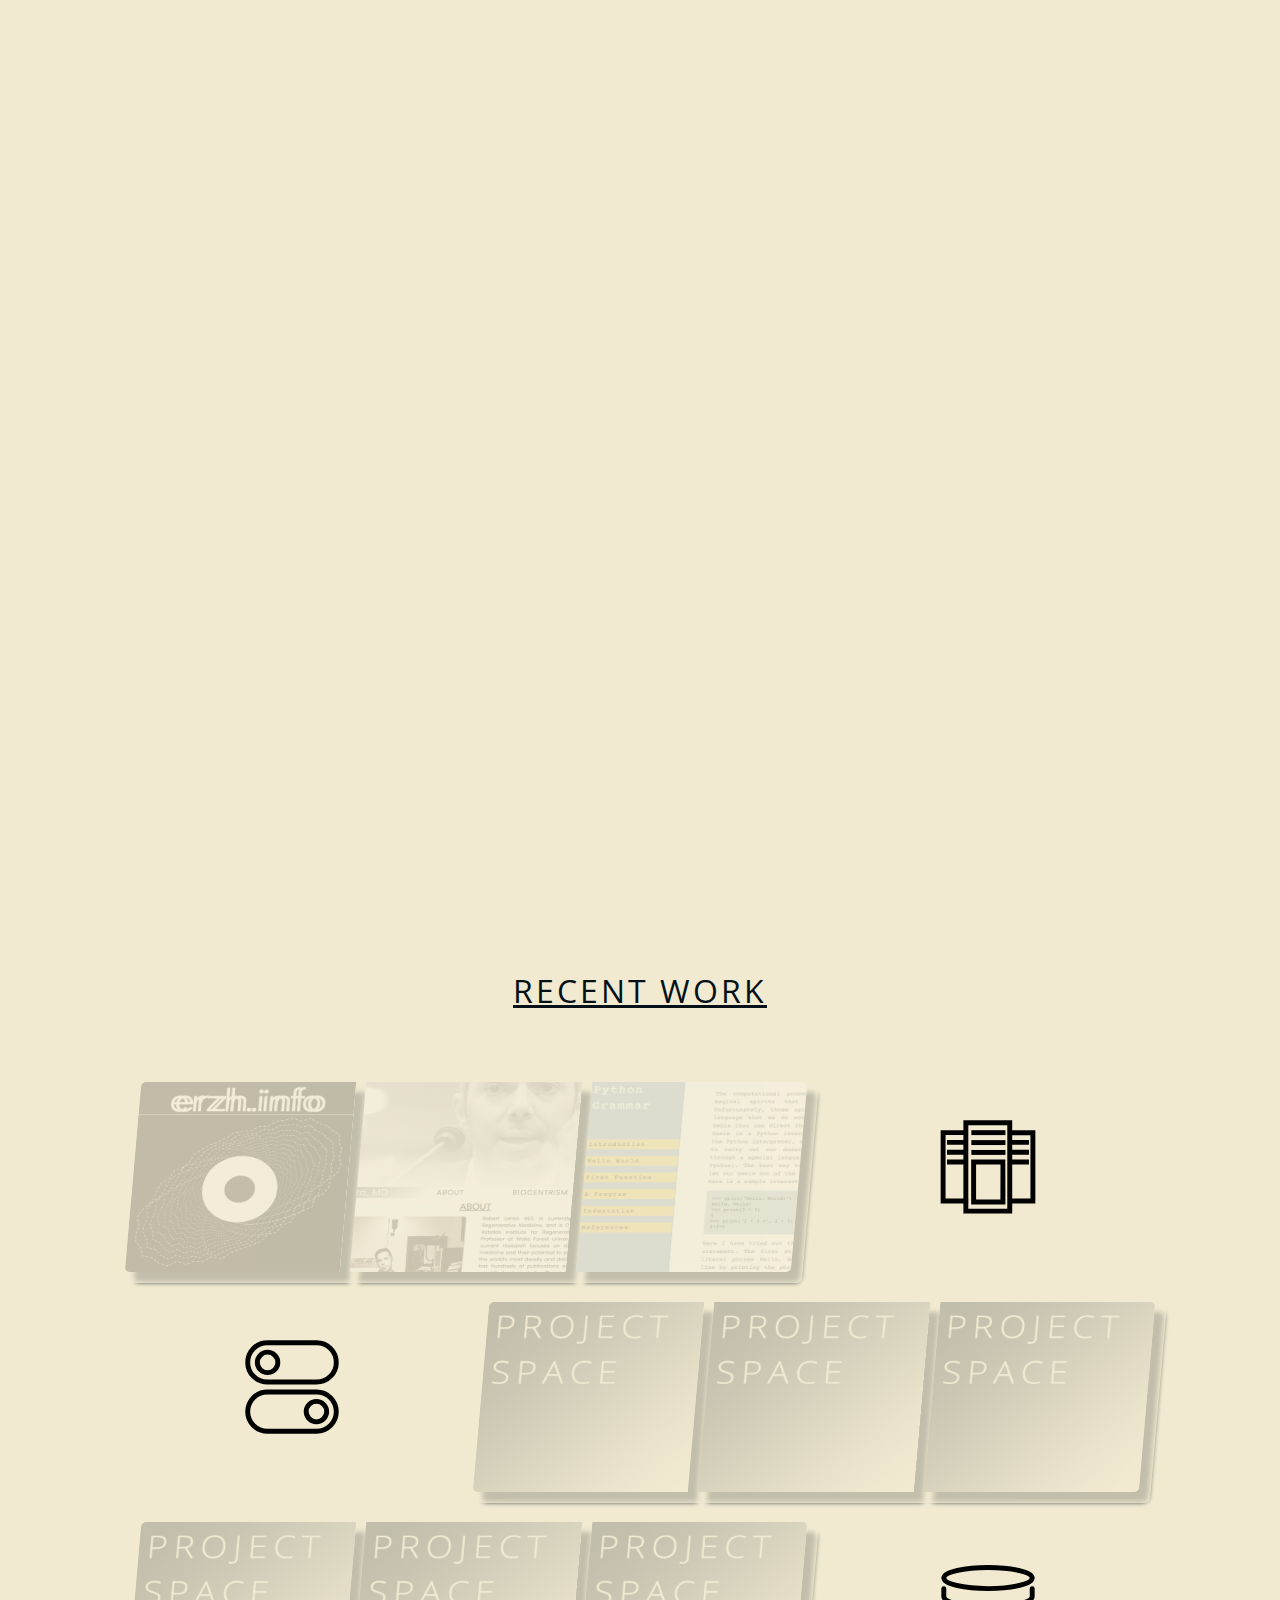
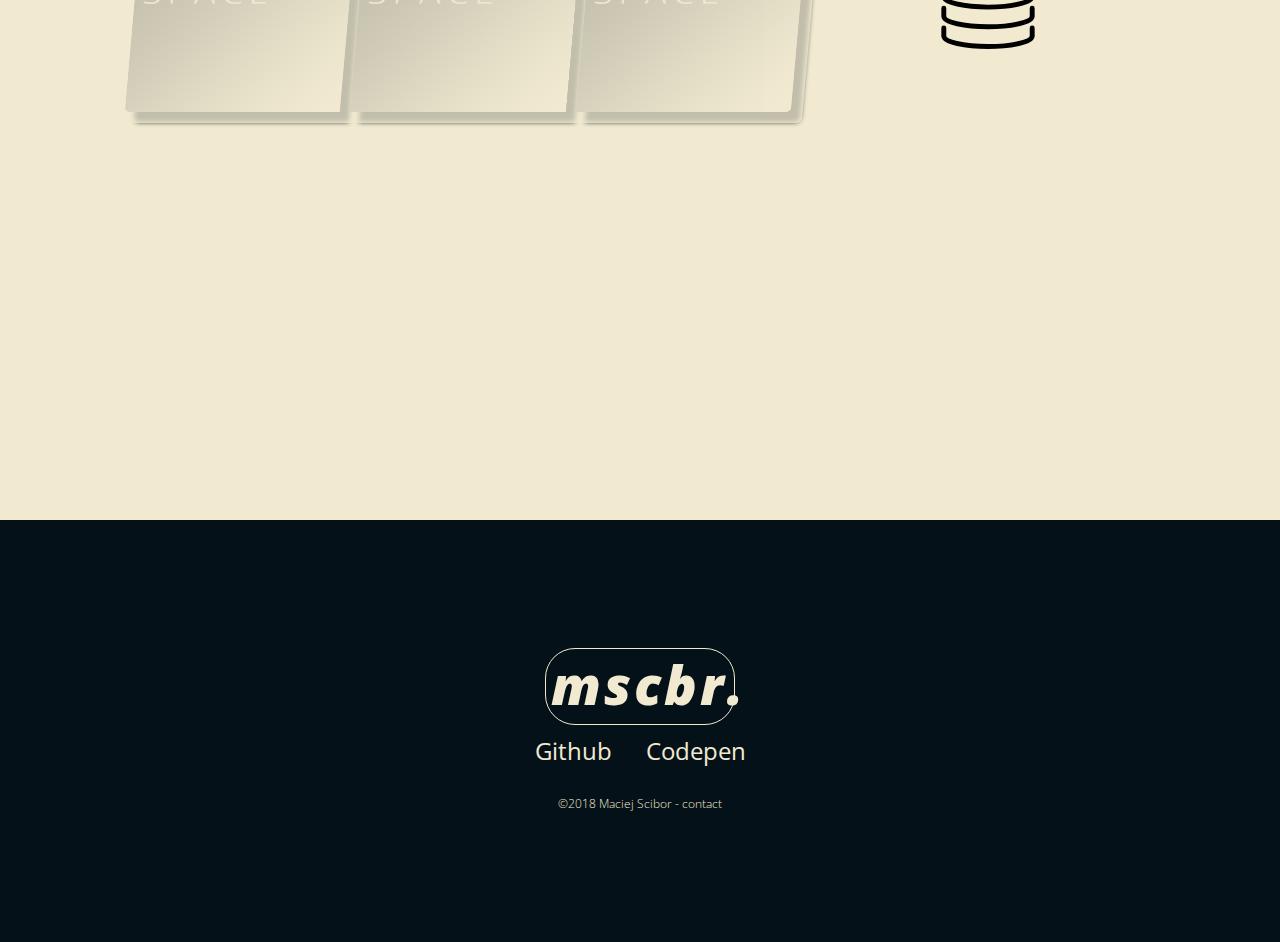
<file: index.html>
<!DOCTYPE html>
<html>
<head>
	<meta name="viewport" content="width=device-width, initial-scale=1">
	<link rel="stylesheet" type="text/css" href="style.css">
	<title>mscbr. Development</title>
	<link href="https://fonts.googleapis.com/css?family=Open+Sans:300,400,400i,700" rel="stylesheet">
	<link href="https://fonts.googleapis.com/css?family=Lato:300,400,400i,700,900&amp;subset=latin-ext" rel="stylesheet">
	<script src="https://ajax.googleapis.com/ajax/libs/jquery/3.3.1/jquery.min.js"></script>
</head>
<body>
	<div id="logo-space">	
		<div id="logo-mask"></div>
		<p id="logo">mscbr.</p>			
	</div>
	<section id="loading-mask">
		<div id="mask-left"></div>
		<div id="mask-right"></div>
	</section>
	<nav id="navbar" class="horizontal-bar">
			<div id="nav-logo">
				<p>mscbr.</p>
			</div>
		<a href="#welcome-section" class="nav-link">ABOUT ME</a>
		<a href="#projects" class="nav-link">PROJECTS</a>
		<a href="#contact" class="nav-link">CONTACT</a>
	</nav>
	<section id="welcome-section">
		<div id="headers-welcome">
			<h1>Maciej Scibor</h1>
			<div id="h3welcome-mask"></div>
			<h3>A web developer.</h3>
		</div>
	</section>
	<section id="projects">
		<h2>RECENT WORK</h2>
		<div id="projects-grid">
			<div id="websites" class="projects-section">
				<div id="websites-mask" class="projects-mask">WEBSITES</div>
				<div class="project-tile">
					<a href="https://www.erzh.info" target="_blank">
						<img src="media/thumbnails/websites/erzhinfo-thumbnail.png" class="thumbnail-left" alt="erzh.info thumbnail">
					</a>
				</div>
				<div class="project-tile">
					<a href="https://mscbr.github.io/tribute-page-fcc/" target="_blank">
						<img src="media/thumbnails/websites/lanzatribute-thumbnail.png" class="thumbnail-middle" alt="Lanza Tribute page thumbnail">
					</a>
				</div>
				<div class="project-tile">
					<a href="https://mscbr.github.io/python-documentation/" target="_blank">
						<img src="media/thumbnails/websites/pythondocs-thumbnail.png" class="thumbnail-right" alt="Python grammar documentation thumbnail">
					</a>
				</div>
			</div>
			<div id="websites-icon" class="tiles-icon">
				<img class="proj-icon" src="media/icons/if_machines_2955248.svg" alt="Website icon">
			</div>
			<div id="web-apps" class="projects-section">
				<div id="apps-mask" class="projects-mask">WEB APPS</div>
				<div class="project-tile">
					<a href="#" target="_blank">
						<img src="media/thumbnails/websites/project-thumbnail.png" class="thumbnail-left" alt="Exemplificary thumbnail">
					</a>
				</div>
				<div class="project-tile">
					<a href="#" target="_blank">
						<img src="media/thumbnails/websites/project-thumbnail.png" class="thumbnail-middle" alt="Exemplificary thumbnail">
					</a>
				</div>
				<div class="project-tile">
					<a href="#" target="_blank">
						<img src="media/thumbnails/websites/project-thumbnail.png" class="thumbnail-right" alt="Exemplificary thumbnail">
					</a>
				</div>
			</div>
			<div id="web-apps-icon" class="tiles-icon">
				<img class="proj-icon" src="media/icons/if_on-off_2955262.svg" alt="Web app icon">
			</div>
			<div id="data-science" class="projects-section">
				<div id="ds-mask" class="projects-mask">DATA SCIENCE</div>
				<div class="project-tile">
					<a href="#" target="_blank">
						<img src="media/thumbnails/websites/project-thumbnail.png" class="thumbnail-left" alt="Exemplificary thumbnail">
					</a>
				</div>
				<div class="project-tile">
					<a href="#" target="_blank">
						<img src="media/thumbnails/websites/project-thumbnail.png" class="thumbnail-middle" alt="Exemplificary thumbnail">
					</a>
				</div>
				<div class="project-tile">
					<a href="#" target="_blank">
						<img src="media/thumbnails/websites/project-thumbnail.png" class="thumbnail-right" alt="Exemplificary thumbnail">
					</a>
				</div>
			</div>
			<div id="ds-icon" class="tiles-icon">
				<img class="proj-icon" src="media/icons/if_database_2955257.svg" alt="Data science icon">
			</div>
		</div>
	</section>
	<section id="contact">
			<a href="#welcome-section">
				<div id="footer-logo">
					<p>mscbr.</p>	
				</div>
			</a>
		<div id="footer-links">
			<a href="https://github.com/mscbr" id="profile-link" class="contact-link" target="_blank">Github</a>
			<a href="https://codepen.io/mscbr/" class="contact-link" target="_blank">Codepen</a>
		</div>
		<div id="footer-note">
			<p>&copy;2018 Maciej Scibor - <a href="mailto:scibor.maciej@gmail.com">contact</a></p>
		</div>
	</section>
</body>
<script type="text/javascript" src="main.js"></script>
</html>
</file>
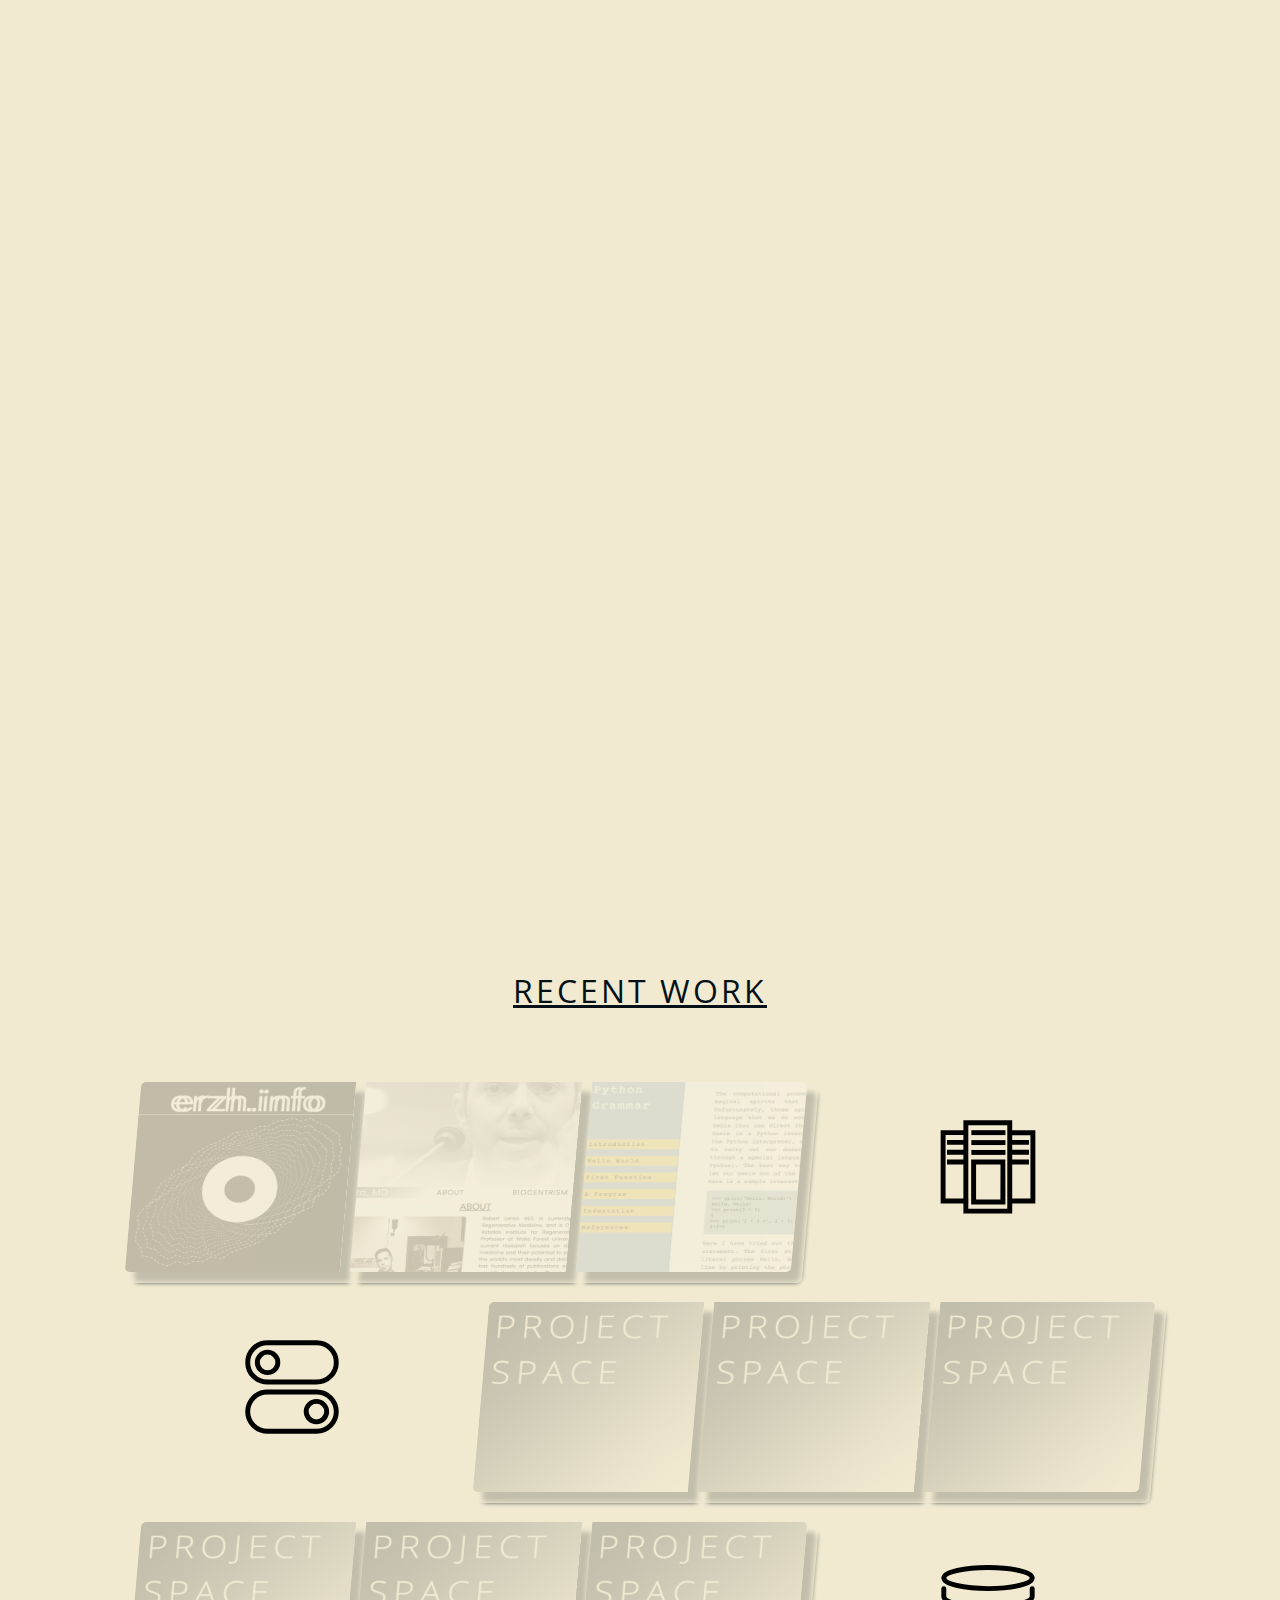
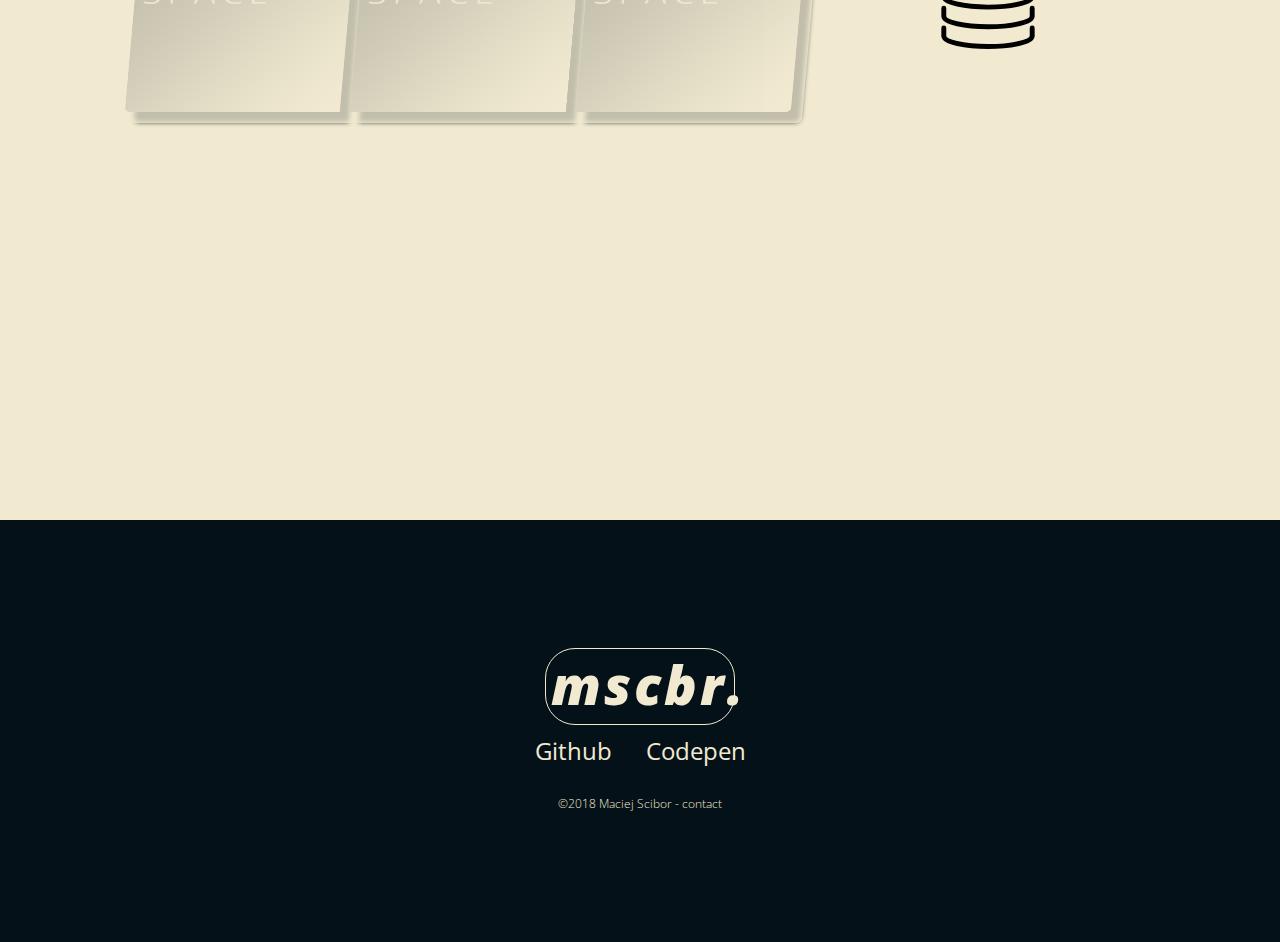
<file: index-test.html>
<!DOCTYPE html>
<html>
<head>
	<meta name="viewport" content="width=device-width, initial-scale=1">
	<link rel="stylesheet" type="text/css" href="style.css">
	<title>mscbr. Development</title>
	<link href="https://fonts.googleapis.com/css?family=Open+Sans:300,400,400i,700" rel="stylesheet">
	<link href="https://fonts.googleapis.com/css?family=Lato:300,400,400i,700,900&amp;subset=latin-ext" rel="stylesheet">
	<script src="https://ajax.googleapis.com/ajax/libs/jquery/3.3.1/jquery.min.js"></script>
</head>
<body>
	<div id="logo-space">	
		<div id="logo-mask"></div>
		<p id="logo">mscbr.</p>			
	</div>
	<section id="loading-mask">
		<div id="mask-left"></div>
		<div id="mask-right"></div>
	</section>
	<nav id="navbar" class="horizontal-bar">
			<div id="nav-logo">
				<p>mscbr.</p>
			</div>
		<a href="#welcome-section" class="nav-link">ABOUT ME</a>
		<a href="#projects" class="nav-link">PROJECTS</a>
		<a href="#contact" class="nav-link">CONTACT</a>
	</nav>
	<section id="welcome-section">
		<div id="headers-welcome">
			<h1>Maciej Scibor</h1>
			<div id="h3welcome-mask"></div>
			<h3>A web developer.</h3>
		</div>
	</section>
	<section id="projects">
		<h2>RECENT WORK</h2>
		<div id="projects-grid">
			<div id="websites" class="projects-section">
				<div id="websites-mask" class="projects-mask">WEBSITES</div>
				<div class="project-tile">
					<a href="https://www.erzh.info" target="_blank">
						<img src="media/thumbnails/websites/erzhinfo-thumbnail.png" class="thumbnail-left" alt="erzh.info thumbnail">
					</a>
				</div>
				<div class="project-tile">
					<a href="https://mscbr.github.io/tribute-page-fcc/" target="_blank">
						<img src="media/thumbnails/websites/lanzatribute-thumbnail.png" class="thumbnail-middle" alt="Lanza Tribute page thumbnail">
					</a>
				</div>
				<div class="project-tile">
					<a href="https://mscbr.github.io/python-documentation/" target="_blank">
						<img src="media/thumbnails/websites/pythondocs-thumbnail.png" class="thumbnail-right" alt="Python grammar documentation thumbnail">
					</a>
				</div>
			</div>
			<div id="websites-icon" class="tiles-icon">
				<img class="proj-icon" src="media/icons/if_machines_2955248.svg" alt="Website icon">
			</div>
			<div id="web-apps" class="projects-section">
				<div id="apps-mask" class="projects-mask">WEB APPS</div>
				<div class="project-tile">
					<a href="#" target="_blank">
						<img src="media/thumbnails/websites/project-thumbnail.png" class="thumbnail-left" alt="Exemplificary thumbnail">
					</a>
				</div>
				<div class="project-tile">
					<a href="#" target="_blank">
						<img src="media/thumbnails/websites/project-thumbnail.png" class="thumbnail-middle" alt="Exemplificary thumbnail">
					</a>
				</div>
				<div class="project-tile">
					<a href="#" target="_blank">
						<img src="media/thumbnails/websites/project-thumbnail.png" class="thumbnail-right" alt="Exemplificary thumbnail">
					</a>
				</div>
			</div>
			<div id="web-apps-icon" class="tiles-icon">
				<img class="proj-icon" src="media/icons/if_on-off_2955262.svg" alt="Web app icon">
			</div>
			<div id="data-science" class="projects-section">
				<div id="ds-mask" class="projects-mask">DATA SCIENCE</div>
				<div class="project-tile">
					<a href="#" target="_blank">
						<img src="media/thumbnails/websites/project-thumbnail.png" class="thumbnail-left" alt="Exemplificary thumbnail">
					</a>
				</div>
				<div class="project-tile">
					<a href="#" target="_blank">
						<img src="media/thumbnails/websites/project-thumbnail.png" class="thumbnail-middle" alt="Exemplificary thumbnail">
					</a>
				</div>
				<div class="project-tile">
					<a href="#" target="_blank">
						<img src="media/thumbnails/websites/project-thumbnail.png" class="thumbnail-right" alt="Exemplificary thumbnail">
					</a>
				</div>
			</div>
			<div id="ds-icon" class="tiles-icon">
				<img class="proj-icon" src="media/icons/if_database_2955257.svg" alt="Data science icon">
			</div>
		</div>
	</section>
	<section id="contact">
			<a href="#welcome-section">
				<div id="footer-logo">
					<p>mscbr.</p>	
				</div>
			</a>
		<div id="footer-links">
			<a href="https://github.com/mscbr" id="profile-link" class="contact-link" target="_blank">Github</a>
			<a href="https://codepen.io/mscbr/" class="contact-link" target="_blank">Codepen</a>
		</div>
		<div id="footer-note">
			<p>&copy;2018 Maciej Scibor - <a href="mailto:scibor.maciej@gmail.com">contact</a></p>
		</div>
	</section>
</body>
<script type="text/javascript" src="main.js"></script>
<script src="https://cdn.freecodecamp.org/testable-projects-fcc/v1/bundle.js"></script>
</html>
</file>
<file: style.css>
/* DEFAULT STYLE RESET */
/* http://meyerweb.com/eric/tools/css/reset/ 
   v2.0 | 20110126
   License: none (public domain)
*/

html, body, div, span, applet, object, iframe,
h1, h2, h3, h4, h5, h6, p, blockquote, pre,
a, abbr, acronym, address, big, cite, code,
del, dfn, em, img, ins, kbd, q, s, samp,
small, strike, strong, sub, sup, tt, var,
b, u, i, center,
dl, dt, dd, ol, ul, li,
fieldset, form, label, legend,
table, caption, tbody, tfoot, thead, tr, th, td,
article, aside, canvas, details, embed, 
figure, figcaption, footer, header, hgroup, 
menu, nav, output, ruby, section, summary,
time, mark, audio, video {
	margin: 0;
	padding: 0;
	border: 0;
	font-size: 100%;
	font: inherit;
	vertical-align: baseline;
}
/* HTML5 display-role reset for older browsers */
article, aside, details, figcaption, figure, 
footer, header, hgroup, menu, nav, section {
	display: block;
}
body {
	line-height: 1;
}
ol, ul {
	list-style: none;
}
blockquote, q {
	quotes: none;
}
blockquote:before, blockquote:after,
q:before, q:after {
	content: '';
	content: none;
}
table {
	border-collapse: collapse;
	border-spacing: 0;
}








/*MAIN PART OF STYLING*/

html, body {
	font-family: 'Open Sans', sans-serif;
	/* background-color: #1e0741; */
	background-color: rgba(5,17,24,1);
	color: #f1ead1;
	height: 100%;
	width: 100%;
	line-height:  1.3;
	scroll-behavior: smooth;
}
/*INTRO ANIMATION*/
:root {
	/*variables for opening animation*/
	--opening-time: 6s;
	--timing-function: cubic-bezier(.1,.44,.53,.99);
	--logo-delay: 3s;
	--drop-h-time: 0.8s;
	--intro-display: initial;
	/* variables */
	--radius-projects: 5px;
}


#loading-mask {
	display: var(--intro-display);
	position: fixed;
	margin-left: -70%;
	height: 100vh;
	width: 240vw;
	z-index: 1;
	-webkit-transform: skewX(45deg);
	    -ms-transform: skewX(45deg);
	        transform: skewX(45deg);
	-webkit-animation-name: loading-screen-off;
	        animation-name: loading-screen-off;
	-webkit-animation-duration: 10s;
	        animation-duration: 10s;
	-webkit-animation-fill-mode: forwards;
	        animation-fill-mode: forwards;
}
@-webkit-keyframes loading-screen-off {
	50% {
		-webkit-transform: skewX(45deg);
		        transform: skewX(45deg);
	}
	51% {
		-webkit-transform: translateY(200px);
		        transform: translateY(200px);
	}
	99% {
		height: 100vh;
		width: 240vw;
	}
	100% {
		height: 0vh;
		width: 0vw;
	}
}
@keyframes loading-screen-off {
	50% {
		-webkit-transform: skewX(45deg);
		        transform: skewX(45deg);
	}
	51% {
		-webkit-transform: translateY(200px);
		        transform: translateY(200px);
	}
	99% {
		height: 100vh;
		width: 240vw;
	}
	100% {
		height: 0vh;
		width: 0vw;
	}
}
/*logo animation*/
#logo-space {
	display: var(--intro-display);
	position: absolute;
	z-index: 3;
	top: 250px;
	width: 110%;
	text-align: center;
	padding: auto;
	-webkit-animation: logo-space-off var(--opening-time) ease-out forwards;
	        animation: logo-space-off var(--opening-time) ease-out forwards;	
}
@-webkit-keyframes logo-space-off {
	99% {
		width: 90%;
	}
	100% {
		width: 0%;
	}
}
@keyframes logo-space-off {
	99% {
		width: 90%;
	}
	100% {
		width: 0%;
	}
}
#logo-mask {
	position: absolute;
	height: 130px;
	background-color: #f1ead1;
	width: 600px;
	-webkit-animation: shrink-up 2.7s ease-out forwards;
	        animation: shrink-up 2.7s ease-out forwards;
	left: 23%;
	z-index: 3;
	-webkit-transform: skewX(-14deg);
	    -ms-transform: skewX(-14deg);
	        transform: skewX(-14deg);
}
@-webkit-keyframes shrink-up {
	100% {
		width: 0px;
	}
}
@keyframes shrink-up {
	100% {
		width: 0px;
	}
}
#logo {
	color: #051118;
	font-size: 75px;
	font-weight: 900;
	letter-spacing: 3px;
	font-style: italic;
	-webkit-animation: invisible 3.5s linear forwards;
	        animation: invisible 3.5s linear forwards;
	text-shadow: 0px 0px rgba(109,137,141,1);
}

@-webkit-keyframes invisible {
	78% {
		text-shadow: -10px 0px #f1ead1;
		
	}
	85% {
		text-shadow: -10px 0px rgba(37,73,113,0);
	}
	100% {
		text-shadow: -10px 0px rgba(37,73,113,0);
		visibility: hidden;
	}
}

@keyframes invisible {
	78% {
		text-shadow: -10px 0px #f1ead1;
		
	}
	85% {
		text-shadow: -10px 0px rgba(37,73,113,0);
	}
	100% {
		text-shadow: -10px 0px rgba(37,73,113,0);
		visibility: hidden;
	}
}
#mask-left {
	position: absolute;
	height: 100%;
	width: 51%;
	float: left;
	background-color: #f1ead1;
	/*mask opening*/
	-webkit-animation-name: mask-open;
	        animation-name: mask-open;
	-webkit-animation-duration: var(--opening-time);
	        animation-duration: var(--opening-time);
	-webkit-animation-timing-function: var(--timing-function);
	        animation-timing-function: var(--timing-function);
	-webkit-animation-fill-mode: forwards;
	        animation-fill-mode: forwards;
	-webkit-animation-delay: var(--logo-delay);
	        animation-delay: var(--logo-delay);
	
}
#mask-right {
	position:  relative;
	background-color: #f1ead1;
	height: 100%;
	width: 51%;
	float: right;
	/*mask opening*/
	-webkit-animation-name: mask-open;
	        animation-name: mask-open;
	-webkit-animation-duration: var(--opening-time);
	        animation-duration: var(--opening-time);
	-webkit-animation-timing-function: var(--timing-function);
	        animation-timing-function: var(--timing-function);
	-webkit-animation-fill-mode: forwards;
	        animation-fill-mode: forwards;
	-webkit-animation-delay: var(--logo-delay);
	        animation-delay: var(--logo-delay);
	
}
@-webkit-keyframes mask-open {
	
	80% {
		background-color: transparent;
	}
	100% {
		width: 0%;	
	}
}
@keyframes mask-open {
	
	80% {
		background-color: transparent;
	}
	100% {
		width: 0%;	
	}
}

/* END OF LOGO ANIMATION */

h1 {
	font-family: 'Open Sans', sans-serif;
	font-size: 52px;
	font-weight: bold;
	letter-spacing: 5px;
	font-style: normal;
}
h3 {
	font-family: 'Lato', sans-serif;
	font-size: 18px;
}
a {
	color: #f1ead1;
	text-decoration: none;
}
a:hover {
	cursor: pointer;
}

/* NAVBAR */
#navbar {
	position: fixed;
	
	background-color: transparent;
	-webkit-animation: slide-down 0.8s ease-out forwards;
	        animation: slide-down 0.8s ease-out forwards;
	-webkit-animation-delay: 5s;
	        animation-delay: 5s;
	-webkit-transform: translateY(-50px);
	    -ms-transform: translateY(-50px);
	        transform: translateY(-50px);
	z-index: 2;
}
.horizontal-bar {
	width: 100%;
	height: 55px;
	color: #f1ead1;
	padding-left: 0px;
	font-size: 18px;
	display: -webkit-box;
	display: -ms-flexbox;
	display: flex;
	-webkit-box-pack: center;
	    -ms-flex-pack: center;
	        justify-content: center;
	-webkit-box-align:  center;
	    -ms-flex-align:  center;
	        align-items:  center;
	-webkit-transition: 0.3s;
	-o-transition: 0.3s;
	transition: 0.3s;
}
.sidebar {
	width: 10%;
	height: 100%;
	color:rgb(5,17,24);
	font-size: 15px;
	font-weight: 800;
	display: -webkit-box;
	display: -ms-flexbox;
	display: flex;
	-webkit-box-orient: vertical;
	-webkit-box-direction: normal;
	    -ms-flex-direction: column;
	        flex-direction: column;
	-webkit-box-pack: center;
	    -ms-flex-pack: center;
	        justify-content: center;
	-webkit-box-align:  center;
	    -ms-flex-align:  center;
	        align-items:  center;
	-webkit-transition: 0.3s;
	-o-transition: 0.3s;
	transition: 0.3s;
}
@-webkit-keyframes slide-down {

	100% {
		-webkit-transform: translateY(0px);
		        transform: translateY(0px);
	}
}
@keyframes slide-down {

	100% {
		-webkit-transform: translateY(0px);
		        transform: translateY(0px);
	}
}
#nav-logo {
	position: absolute;
	top: 15px;
	left: 30px;
	font-size: 12px;
	font-style: italic;
	letter-spacing: 1px;
	border: solid 0.5px;
	border-radius: 10px;
	padding: 5px;
	padding-right: 3px;
}
.nav-link {
	/* color: #f1ead1; */
	color: inherit;
	text-decoration: none;
	margin-left: 10%;
	margin-right: 5%;
	opacity: 0.6;
	height: 50px;
	width: auto;
	-webkit-transition: 0.4s;
	-o-transition: 0.4s;
	transition: 0.4s;
	padding-top: 27px;
	/* transform: translateX(-80px); */
	-webkit-animation: light-up 0.7s ease-out backwards;
	        animation: light-up 0.7s ease-out backwards;
	-webkit-animation-delay: 5.6s;
	        animation-delay: 5.6s;
}
.nav-link:nth-child(3) {
	-webkit-animation-delay: 5.65s;
	        animation-delay: 5.65s;
}
.nav-link:nth-child(2) {
	-webkit-animation-delay: 5.7s;
	        animation-delay: 5.7s;
}
.nav-link:hover {
	cursor: pointer;
	opacity: 1;
	-webkit-transform: translateY(24px);
	    -ms-transform: translateY(24px);
	        transform: translateY(24px);
	border-bottom:  1px solid;
}
@-webkit-keyframes light-up {

	60% {
		opacity: 1;
	}
	100% {
		opacity: 0.4;
	}
}
@keyframes light-up {

	60% {
		opacity: 1;
	}
	100% {
		opacity: 0.4;
	}
}

/* WELCOME */
#welcome-section {
	height: 100vh;
	width: 100vw;
	text-align: left;
	-webkit-box-shadow: 14px 17px 17px 14px rgba(0,0,0,1);
	        box-shadow: 14px 17px 17px 14px rgba(0,0,0,1);
	display: -webkit-box;
	display: -ms-flexbox;
	display: flex;
	-webkit-box-align: center;
	    -ms-flex-align: center;
	        align-items: center;
	-webkit-box-pack: center;
	    -ms-flex-pack: center;
	        justify-content: center;
	z-index: 2;
}
#headers-welcome>h1 {
	opacity: 0;
	margin-top: -5%;
	-webkit-animation: drop-h var(--drop-h-time) ease forwards;
	        animation: drop-h var(--drop-h-time) ease forwards;
	-webkit-animation-delay: 3.5s;
	        animation-delay: 3.5s;
}
#headers-welcome>h3 {
	opacity: 0;
	-webkit-animation: drop-h var(--drop-h-time) ease-out forwards;
	        animation: drop-h var(--drop-h-time) ease-out forwards;
	-webkit-animation-delay: 4.6s;
	        animation-delay: 4.6s;
	letter-spacing: 2px;
	margin-left: 7%;
}
@-webkit-keyframes drop-h {
	97% {
		margin-left: 0%;
		margin-top: 0%;
	}
	100% {
		margin-left: 0%;
		margin-top: 0%;
		opacity: 1;
	
	}
}
@keyframes drop-h {
	97% {
		margin-left: 0%;
		margin-top: 0%;
	}
	100% {
		margin-left: 0%;
		margin-top: 0%;
		opacity: 1;
	
	}
}
#h3welcome-mask {
	position: absolute;
	background-color: rgba(5,17,24,1);
	width: 300px;
	height: 24px;
	margin-top: 2px;
	visibility: hidden;
	-webkit-animation: h3-mask 0.8s ease-out forwards;
	        animation: h3-mask 0.8s ease-out forwards;
	-webkit-animation-delay: 4.4s;
	        animation-delay: 4.4s;
	z-index: 2;
	margin-left: 0%;
}
@-webkit-keyframes h3-mask {
	0% {
		visibility: initial;
		opacity: 1;
	}
	100% {
		margin-left: 18%;
		visibility: hidden;
	}
}
@keyframes h3-mask {
	0% {
		visibility: initial;
		opacity: 1;
	}
	100% {
		margin-left: 18%;
		visibility: hidden;
	}
}

/* PROJECTS */
#projects {
	position: relative;
	height: 130%;
	background-color: #f1ead1;
	/* background: linear-gradient(180deg, rgba(241, 234, 209, 0.08) 0%, rgba(109,137,141,1) 50px); */
	/* z-index: 1; */
	padding-top: 50px;
	margin-bottom: 98px;
}
#projects>h2 {
	color: #051118;
	font-size: 32px;
	text-align: center;
	font-weight: 400;
	letter-spacing: 3px;
	text-decoration: underline;
	margin-top: 20px;
	margin-bottom: 60px;
}
#projects-grid {
	display: -ms-grid;
	display: grid;
	width: 80%;
	height: 95%;
	margin: 15px auto;
	margin-bottom: 60px;
	padding: 25px;
	padding-top: 5px;
	padding-bottom: 5px;
	    -ms-grid-columns: 1fr 20px 1fr 20px 1fr;
	    grid-template-columns: repeat(3, 1fr);
	    -ms-grid-rows: 200px 20px 200px 20px 200px;
	    grid-template-rows: repeat(3, 200px);
	grid-gap: 20px;
	    grid-template-areas: "websites websites icon-web"
						"icon-app web-apps web-apps"
						"ds ds icon-ds";
}
.projects-section {
	display: -webkit-box;
	display: -ms-flexbox;
	display: flex;
	border-radius: 15px;
	background-color: transparent;
	-webkit-transform: skewX(-5deg);
	    -ms-transform: skewX(-5deg);
	        transform: skewX(-5deg);
	/* background: linear-gradient(90deg, rgba(5,17,24,1) 36%, rgba(241,234,209,0.1) 100%); */
}
#websites-mask {
	-ms-grid-row: 1;
	-ms-grid-column: 1;
	-ms-grid-column-span: 3;
	grid-area: websites;
	z-index: 2;
}
#apps-mask {
	-ms-grid-row: 3;
	-ms-grid-column: 3;
	-ms-grid-column-span: 3;
	grid-area: web-apps;
	z-index: 2;
}
#ds-mask {
	-ms-grid-row: 5;
	-ms-grid-column: 1;
	-ms-grid-column-span: 3;
	grid-area: ds;
	z-index: 2;
}
.projects-mask {
	position: absolute;
	border-radius: var(--radius-projects);
	color:transparent;
	display: -webkit-box;
	display: -ms-flexbox;
	display: flex;
	-webkit-box-align: center;
	    -ms-flex-align: center;
	        align-items: center;
	-webkit-box-pack: center;
	    -ms-flex-pack: center;
	        justify-content: center;
	font-size: 75px;
	font-weight: 100;
	width: 101%;
	height: 103%;
	background-color:#f1ead1;
	opacity: 0.8;
	-webkit-transition: 0.4s ease-out;
	-o-transition: 0.4s ease-out;
	transition: 0.4s ease-out;
	-webkit-animation: font-in 0.5s ease-in forwards;
	        animation: font-in 0.5s ease-in forwards;
}
@-webkit-keyframes font-in{
	30% {
		color: transparent;
	}
	50% {
		letter-spacing: -20px;
	}
	100% {
		color: #051118;
		font-size: 75px;
	}
}
@keyframes font-in{
	30% {
		color: transparent;
	}
	50% {
		letter-spacing: -20px;
	}
	100% {
		color: #051118;
		font-size: 75px;
	}
}
.proj-mask-off {
	width: 0%;
	color: transparent;
	-webkit-animation: font-shrink 0.5s linear forwards;
	        animation: font-shrink 0.5s linear forwards;
}
@-webkit-keyframes font-shrink {
	
	80% {
		color: transparent;
		font-size: 75px;
	}
	100% {
		
		font-size: 0%;
	}
}
@keyframes font-shrink {
	
	80% {
		color: transparent;
		font-size: 75px;
	}
	100% {
		
		font-size: 0%;
	}
}
#websites {	
	-ms-grid-row: 1;	
	-ms-grid-column: 1;	
	-ms-grid-column-span: 3;	
	grid-area: websites;
}
#web-apps {
	-ms-grid-row: 3;
	-ms-grid-column: 3;
	-ms-grid-column-span: 3;
	grid-area: web-apps;
}
#data-science {
	-ms-grid-row: 5;
	-ms-grid-column: 1;
	-ms-grid-column-span: 3;
	grid-area: ds;
}
@media only screen and (max-width: 750px) {
	#websites-mask {
		-ms-grid-row: 1;
		-ms-grid-column: 1;
		-ms-grid-column-span: 3;
	}
	#apps-mask {
		-ms-grid-row: 3;
		-ms-grid-column: 1;
		-ms-grid-column-span: 3;
	}
	#ds-mask {
		-ms-grid-row: 5;
		-ms-grid-column: 1;
		-ms-grid-column-span: 3;
	}
	#websites {
		-ms-grid-row: 1;
		-ms-grid-column: 1;
		-ms-grid-column-span: 3;
	}
	#web-apps {
		-ms-grid-row: 3;
		-ms-grid-column: 1;
		-ms-grid-column-span: 3;
	}
	#data-science {
		-ms-grid-row: 5;
		-ms-grid-column: 1;
		-ms-grid-column-span: 3;
	}
}
.project-tile {
	width: 100%;
	margin: 5px;
}
.tiles-icon {
	height: 90%;
	width: auto;
	display: -webkit-box;
	display: -ms-flexbox;
	display: flex;
  	-webkit-box-align: center;
  	    -ms-flex-align: center;
  	        align-items: center;
  	-webkit-box-pack: center;
  	    -ms-flex-pack: center;
  	        justify-content: center;
}
.proj-icon {
	height: 70%;
	width: auto;
}
.thumbnail-left {
	height: 100%;
	width: 100%;
	border-top-left-radius: var(--radius-projects);
	border-bottom-left-radius: var(--radius-projects);
	-webkit-transition: 0.4s;
	-o-transition: 0.4s;
	transition: 0.4s;
	-webkit-box-shadow: 10px 10px 5px 0px rgb(5,17,24);
	        box-shadow: 10px 10px 5px 0px rgb(5,17,24);
}
.thumbnail-middle {
	height: 100%;
	width: 100%;
	-webkit-transition: 0.4s;
	-o-transition: 0.4s;
	transition: 0.4s;
	-webkit-box-shadow: 10px 10px 5px 0px rgb(5,17,24);
	        box-shadow: 10px 10px 5px 0px rgb(5,17,24);
}
.thumbnail-right {
	height: 100%;
	width: 100%;
	border-top-right-radius: var(--radius-projects);
	border-bottom-right-radius: var(--radius-projects);
	-webkit-transition: 0.4s;
	-o-transition: 0.4s;
	transition: 0.4s;
	-webkit-box-shadow: 10px 10px 5px 0px rgb(5,17,24);
	        box-shadow: 10px 10px 5px 0px rgb(5,17,24);
}
.thumbnail-left:hover, .thumbnail-middle:hover, .thumbnail-right:hover{
	-webkit-transform: translate(10px, 10px);
	    -ms-transform: translate(10px, 10px);
	        transform: translate(10px, 10px);
	-webkit-box-shadow: none;
	        box-shadow: none;
}

/* CONTACTS */
#contact {
	width: auto;
	height: auto;
	padding: 30px;
}
#footer-logo {
	width: 190px;
	margin: 0 auto;
	font-size: 54px;
	font-weight: 900;
	letter-spacing: 3px;
	font-style: italic;
	color: #f1ead1;
	text-align: center;
}
#footer-logo>p {
	
	border: solid 1px;
	border-radius: 30px;
	padding: 5px;
	padding-top: 0px;
	padding-right: 3px;
	
}
#footer-links {
	text-align: center;
	margin-top: 10px;
}
.contact-link {
	margin: 15px;
	font-size: 24px;
}
.contact-link:hover {
	opacity: 0.6;
}
#footer-note {
	font-weight: 100;
	text-align: center;
	font-size: 12px;
	margin-top: 30px;
	margin-bottom: 100px;
}

/*MEDIA QUERRIES*/
@media only screen and (max-width: 650px) {
	/*INTRO*/
	#mask-left, #mask-right {
		display:none;
	}
	#loading-mask {
		display:none;
	}
	#logo-mask {
		display: none;
	}

	
	#welcome-section {
		height:  100vh;
		width: 100vw;
	}
	h1 {
		font-size: 25px;
	}
	h3 {
		font-size: 20px;
	}
	#navbar {
		font-size: 14px;
		padding-left: 30px;
	}
	
	.nav-link {
		margin-left: 4%;
		margin-right: 3%;	
	}
	.nav-link:hover {
		-webkit-transform: translateY(5px);
		    -ms-transform: translateY(5px);
		        transform: translateY(5px);
		opacity: 1;
		border: none;
	}
	#nav-logo {
		font-size: 10px;
		padding: 5px 1px 5px 5px;
	}
	#h3welcome-mask {
		-webkit-animation: none;
		        animation: none;
	}
	.tiles-icon {
		-webkit-transform: scale(0.6);
		    -ms-transform: scale(0.6);
		        transform: scale(0.6);
	}
	
}
@media only screen and (max-width: 1000px) {
	#projects-grid {
		-ms-grid-rows: (170px)[3];
		    grid-template-rows: repeat(3, 170px);
		grid-gap: 17px;
	}
}
@media only screen and (max-width: 750px) {
	#projects {
		height: 100%;
	}
	#projects-grid {
		height: 75%;
		padding-top: 20%;
		padding-left: 0.5%;
		    -ms-grid-columns: 50% 12px 40% 12px 10%;
		    grid-template-columns: 50% 40% 10%;
		    -ms-grid-rows: 100px 50px 100px 50px 100px;
		    grid-template-rows: repeat(3, 100px);
		grid-gap: 12px;
		grid-row-gap: 50px;
		    grid-template-areas: "websites websites icon-web"
							"web-apps web-apps icon-app"
							"ds ds icon-ds";
	}
	.sidebar {
		width: 100%;
		height: 55px;
		padding-left: 0px;
		font-size: 18px;
		display: -webkit-box;
		display: -ms-flexbox;
		display: flex;
		-webkit-box-orient: initial;
		-webkit-box-direction: initial;
		    -ms-flex-direction: initial;
		        flex-direction: initial;
		-webkit-box-pack: center;
		    -ms-flex-pack: center;
		        justify-content: center;
		-webkit-box-align:  center;
		    -ms-flex-align:  center;
		        align-items:  center;
		-webkit-transition: 0.4s;
		-o-transition: 0.4s;
		transition: 0.4s;
	}
	#projects>h2 {
		font-size: 25px;
		margin-bottom: -40px;
	}
	.projects-mask {
		font-size: 36px;
	}
	@-webkit-keyframes font-in{
		30% {
			color: transparent;
		}
		50% {
			letter-spacing: -20px;
		}
		100% {
			color: #051118;
			font-size: 36px;
		}
	}
	@keyframes font-in{
		30% {
			color: transparent;
		}
		50% {
			letter-spacing: -20px;
		}
		100% {
			color: #051118;
			font-size: 36px;
		}
	}
}
</file>
